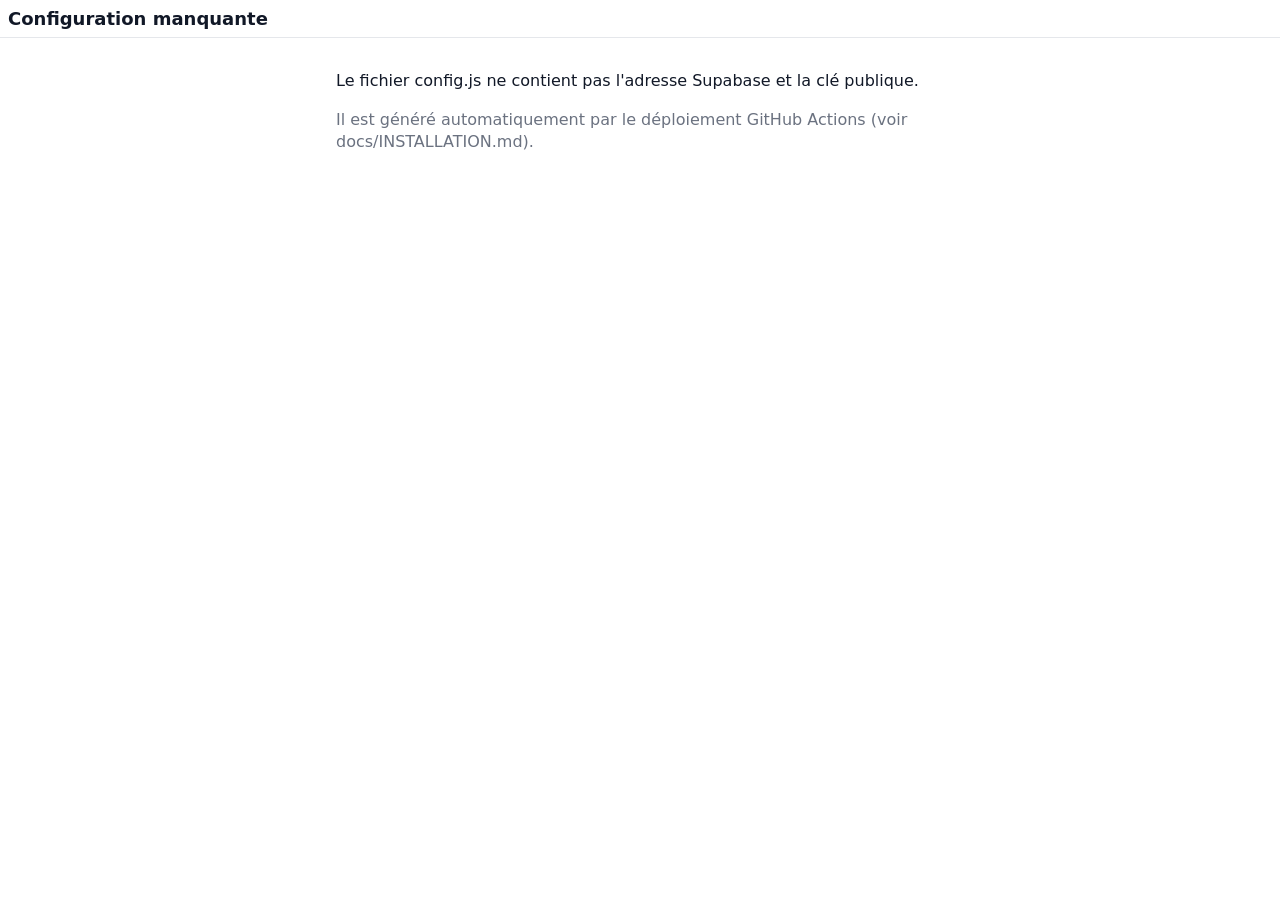
<file: web/index.html>
<!doctype html>
<html lang="fr">
<head>
  <meta charset="utf-8">
  <meta name="viewport" content="width=device-width, initial-scale=1, viewport-fit=cover">
  <title>Localiser</title>
  <meta name="description" content="Suivi en temps réel de la position des enfants, pour la famille.">
  <meta name="theme-color" content="#0f766e">
  <meta name="apple-mobile-web-app-capable" content="yes">
  <meta name="mobile-web-app-capable" content="yes">
  <meta name="apple-mobile-web-app-title" content="Localiser">
  <meta name="apple-mobile-web-app-status-bar-style" content="default">
  <link rel="manifest" href="manifest.webmanifest">
  <link rel="icon" href="icons/icon-192.png">
  <link rel="apple-touch-icon" href="icons/apple-touch-icon.png">
  <link rel="stylesheet" href="vendor/leaflet/leaflet.css">
  <link rel="stylesheet" href="style.css">
</head>
<body>
  <div id="app">
    <div id="map" aria-label="Carte"></div>

    <header id="topbar" hidden>
      <button class="icon-btn" id="btn-menu" aria-label="Famille et réglages">☰</button>
      <div class="topbar-title">
        <strong id="family-name">Localiser</strong>
        <span id="live-status" class="live-status"></span>
      </div>
      <button class="icon-btn" id="btn-alerts" aria-label="Alertes">🔔<span id="alerts-badge" class="badge" hidden></span></button>
    </header>

    <section id="sheet" class="sheet" hidden>
      <div class="sheet-handle"></div>
      <ul id="children-list" class="children-list"></ul>
      <p id="children-empty" class="muted center" hidden>Aucun enfant pour l'instant.<br>Ajoutez-en un depuis le menu ☰.</p>
    </section>

    <!-- Barre d'historique -->
    <section id="history-bar" class="floating-panel" hidden>
      <div class="row space">
        <strong id="history-title">Historique</strong>
        <button class="icon-btn small" id="history-close" aria-label="Fermer l'historique">✕</button>
      </div>
      <div id="history-days" class="chips"></div>
      <p id="history-summary" class="muted small"></p>
    </section>

    <!-- Placement d'une zone -->
    <div id="crosshair" hidden>＋</div>
    <section id="zone-bar" class="floating-panel" hidden>
      <strong>Nouvelle zone</strong>
      <p class="muted small">Déplacez la carte pour placer le centre de la zone sous la croix.</p>
      <label>Nom <input id="zone-name" maxlength="30" placeholder="Maison, École…"></label>
      <label>Rayon : <span id="zone-radius-label">150 m</span>
        <input id="zone-radius" type="range" min="50" max="1000" step="25" value="150">
      </label>
      <div class="row gap">
        <button class="btn ghost" id="zone-cancel">Annuler</button>
        <button class="btn" id="zone-save">Enregistrer</button>
      </div>
    </section>

    <!-- Pages plein écran -->
    <section id="page" class="page" hidden>
      <header class="page-head">
        <button class="icon-btn" id="page-back" aria-label="Retour">←</button>
        <h1 id="page-title"></h1>
      </header>
      <div id="page-body" class="page-body"></div>
    </section>

    <div id="toasts" aria-live="polite"></div>
  </div>

  <script src="config.js"></script>
  <script src="vendor/supabase.js"></script>
  <script src="vendor/leaflet/leaflet.js"></script>
  <script src="vendor/qrcode.js"></script>
  <script type="module" src="app.js"></script>
</body>
</html>
</file>
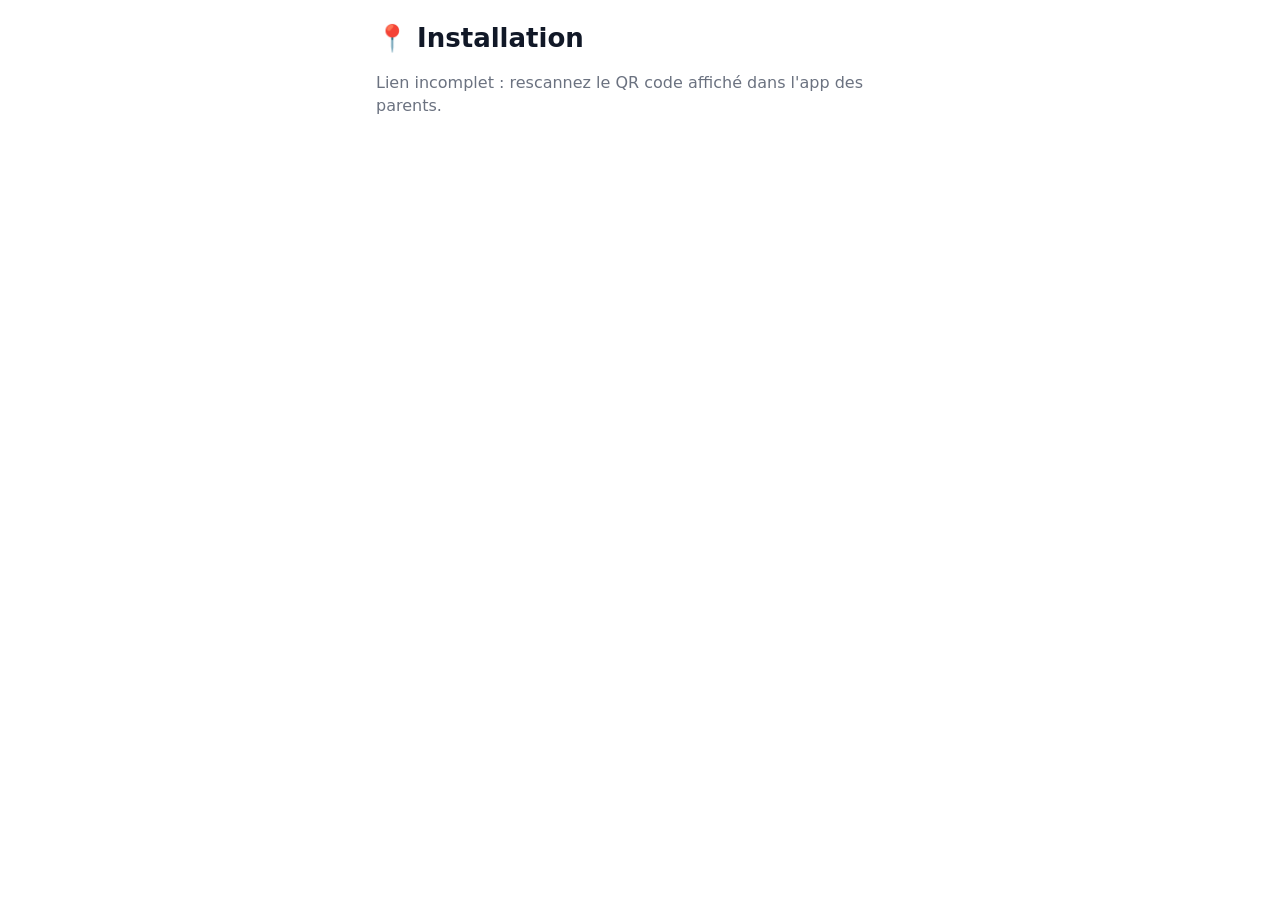
<file: web/enfant.html>
<!doctype html>
<html lang="fr">
<head>
  <meta charset="utf-8">
  <meta name="viewport" content="width=device-width, initial-scale=1, viewport-fit=cover">
  <title>Installation Localiser</title>
  <meta name="theme-color" content="#0f766e">
  <link rel="icon" href="icons/icon-192.png">
  <link rel="stylesheet" href="style.css">
  <link rel="stylesheet" href="enfant.css">
</head>
<body data-page="setup">
  <main class="kid">
    <h1>📍 Installation</h1>
    <p id="intro" class="muted">Chargement…</p>
    <div id="steps"></div>
  </main>
  <script src="config.js"></script>
  <script src="enfant.js"></script>
</body>
</html>
</file>
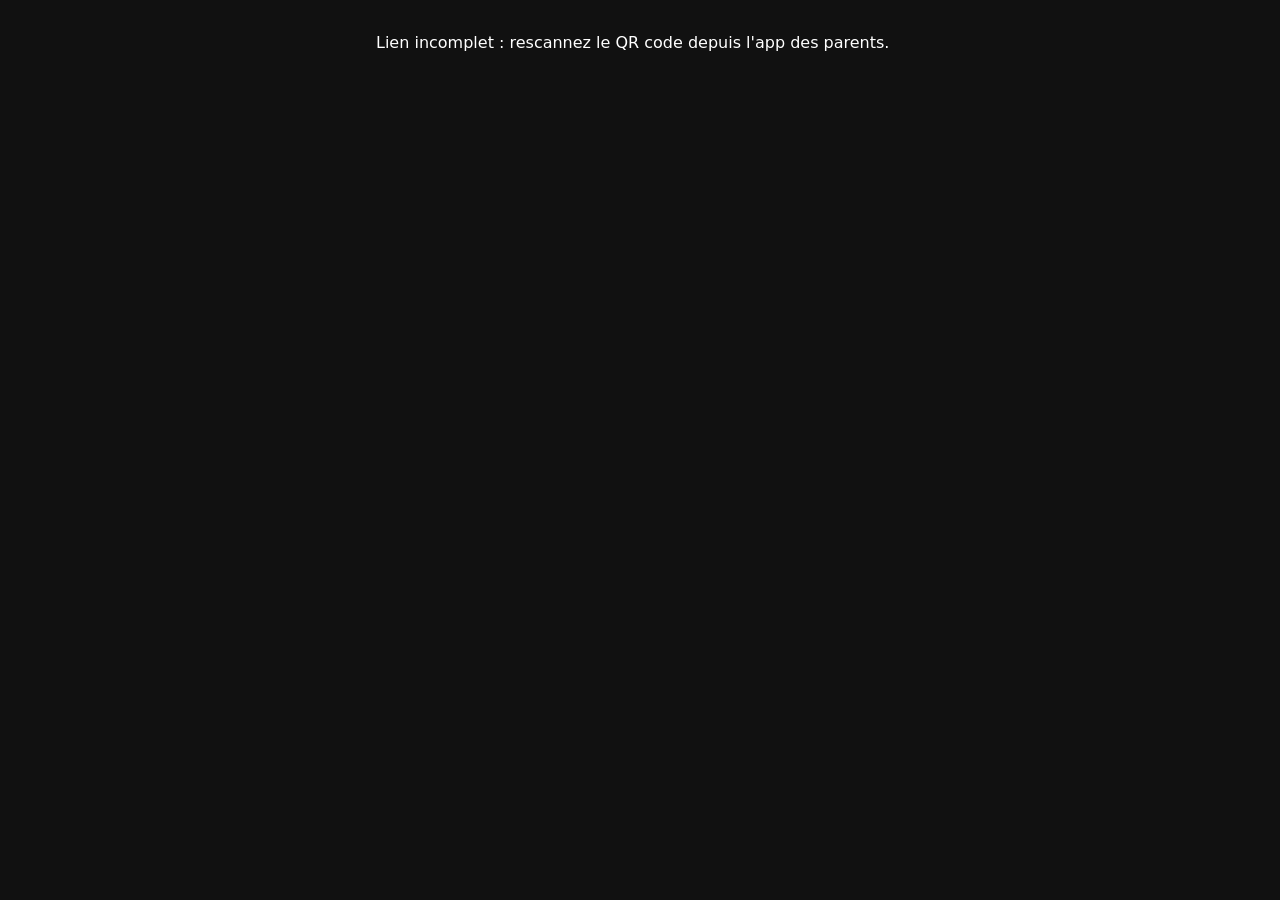
<file: web/sos.html>
<!doctype html>
<html lang="fr">
<head>
  <meta charset="utf-8">
  <meta name="viewport" content="width=device-width, initial-scale=1, viewport-fit=cover, user-scalable=no">
  <title>SOS</title>
  <!-- Pas de manifeste ici : l'icône ajoutée à l'écran d'accueil garde l'adresse complète (?k=…) -->
  <meta name="apple-mobile-web-app-capable" content="yes">
  <meta name="mobile-web-app-capable" content="yes">
  <meta name="apple-mobile-web-app-title" content="SOS">
  <meta name="apple-mobile-web-app-status-bar-style" content="black-translucent">
  <meta name="theme-color" content="#b91c1c">
  <link rel="apple-touch-icon" href="icons/sos-180.png">
  <link rel="icon" href="icons/sos-180.png">
  <link rel="stylesheet" href="style.css">
  <link rel="stylesheet" href="enfant.css">
</head>
<body data-page="sos" class="sos-body">
  <main class="kid" id="sos-main"></main>
  <script src="config.js"></script>
  <script src="enfant.js"></script>
</body>
</html>
</file>
<file: web/vendor/leaflet/leaflet.css>
/* required styles */

.leaflet-pane,
.leaflet-tile,
.leaflet-marker-icon,
.leaflet-marker-shadow,
.leaflet-tile-container,
.leaflet-pane > svg,
.leaflet-pane > canvas,
.leaflet-zoom-box,
.leaflet-image-layer,
.leaflet-layer {
	position: absolute;
	left: 0;
	top: 0;
	}
.leaflet-container {
	overflow: hidden;
	}
.leaflet-tile,
.leaflet-marker-icon,
.leaflet-marker-shadow {
	-webkit-user-select: none;
	   -moz-user-select: none;
	        user-select: none;
	  -webkit-user-drag: none;
	}
/* Prevents IE11 from highlighting tiles in blue */
.leaflet-tile::selection {
	background: transparent;
}
/* Safari renders non-retina tile on retina better with this, but Chrome is worse */
.leaflet-safari .leaflet-tile {
	image-rendering: -webkit-optimize-contrast;
	}
/* hack that prevents hw layers "stretching" when loading new tiles */
.leaflet-safari .leaflet-tile-container {
	width: 1600px;
	height: 1600px;
	-webkit-transform-origin: 0 0;
	}
.leaflet-marker-icon,
.leaflet-marker-shadow {
	display: block;
	}
/* .leaflet-container svg: reset svg max-width decleration shipped in Joomla! (joomla.org) 3.x */
/* .leaflet-container img: map is broken in FF if you have max-width: 100% on tiles */
.leaflet-container .leaflet-overlay-pane svg {
	max-width: none !important;
	max-height: none !important;
	}
.leaflet-container .leaflet-marker-pane img,
.leaflet-container .leaflet-shadow-pane img,
.leaflet-container .leaflet-tile-pane img,
.leaflet-container img.leaflet-image-layer,
.leaflet-container .leaflet-tile {
	max-width: none !important;
	max-height: none !important;
	width: auto;
	padding: 0;
	}

.leaflet-container img.leaflet-tile {
	/* See: https://bugs.chromium.org/p/chromium/issues/detail?id=600120 */
	mix-blend-mode: plus-lighter;
}

.leaflet-container.leaflet-touch-zoom {
	-ms-touch-action: pan-x pan-y;
	touch-action: pan-x pan-y;
	}
.leaflet-container.leaflet-touch-drag {
	-ms-touch-action: pinch-zoom;
	/* Fallback for FF which doesn't support pinch-zoom */
	touch-action: none;
	touch-action: pinch-zoom;
}
.leaflet-container.leaflet-touch-drag.leaflet-touch-zoom {
	-ms-touch-action: none;
	touch-action: none;
}
.leaflet-container {
	-webkit-tap-highlight-color: transparent;
}
.leaflet-container a {
	-webkit-tap-highlight-color: rgba(51, 181, 229, 0.4);
}
.leaflet-tile {
	filter: inherit;
	visibility: hidden;
	}
.leaflet-tile-loaded {
	visibility: inherit;
	}
.leaflet-zoom-box {
	width: 0;
	height: 0;
	-moz-box-sizing: border-box;
	     box-sizing: border-box;
	z-index: 800;
	}
/* workaround for https://bugzilla.mozilla.org/show_bug.cgi?id=888319 */
.leaflet-overlay-pane svg {
	-moz-user-select: none;
	}

.leaflet-pane         { z-index: 400; }

.leaflet-tile-pane    { z-index: 200; }
.leaflet-overlay-pane { z-index: 400; }
.leaflet-shadow-pane  { z-index: 500; }
.leaflet-marker-pane  { z-index: 600; }
.leaflet-tooltip-pane   { z-index: 650; }
.leaflet-popup-pane   { z-index: 700; }

.leaflet-map-pane canvas { z-index: 100; }
.leaflet-map-pane svg    { z-index: 200; }

.leaflet-vml-shape {
	width: 1px;
	height: 1px;
	}
.lvml {
	behavior: url(#default#VML);
	display: inline-block;
	position: absolute;
	}


/* control positioning */

.leaflet-control {
	position: relative;
	z-index: 800;
	pointer-events: visiblePainted; /* IE 9-10 doesn't have auto */
	pointer-events: auto;
	}
.leaflet-top,
.leaflet-bottom {
	position: absolute;
	z-index: 1000;
	pointer-events: none;
	}
.leaflet-top {
	top: 0;
	}
.leaflet-right {
	right: 0;
	}
.leaflet-bottom {
	bottom: 0;
	}
.leaflet-left {
	left: 0;
	}
.leaflet-control {
	float: left;
	clear: both;
	}
.leaflet-right .leaflet-control {
	float: right;
	}
.leaflet-top .leaflet-control {
	margin-top: 10px;
	}
.leaflet-bottom .leaflet-control {
	margin-bottom: 10px;
	}
.leaflet-left .leaflet-control {
	margin-left: 10px;
	}
.leaflet-right .leaflet-control {
	margin-right: 10px;
	}


/* zoom and fade animations */

.leaflet-fade-anim .leaflet-popup {
	opacity: 0;
	-webkit-transition: opacity 0.2s linear;
	   -moz-transition: opacity 0.2s linear;
	        transition: opacity 0.2s linear;
	}
.leaflet-fade-anim .leaflet-map-pane .leaflet-popup {
	opacity: 1;
	}
.leaflet-zoom-animated {
	-webkit-transform-origin: 0 0;
	    -ms-transform-origin: 0 0;
	        transform-origin: 0 0;
	}
svg.leaflet-zoom-animated {
	will-change: transform;
}

.leaflet-zoom-anim .leaflet-zoom-animated {
	-webkit-transition: -webkit-transform 0.25s cubic-bezier(0,0,0.25,1);
	   -moz-transition:    -moz-transform 0.25s cubic-bezier(0,0,0.25,1);
	        transition:         transform 0.25s cubic-bezier(0,0,0.25,1);
	}
.leaflet-zoom-anim .leaflet-tile,
.leaflet-pan-anim .leaflet-tile {
	-webkit-transition: none;
	   -moz-transition: none;
	        transition: none;
	}

.leaflet-zoom-anim .leaflet-zoom-hide {
	visibility: hidden;
	}


/* cursors */

.leaflet-interactive {
	cursor: pointer;
	}
.leaflet-grab {
	cursor: -webkit-grab;
	cursor:    -moz-grab;
	cursor:         grab;
	}
.leaflet-crosshair,
.leaflet-crosshair .leaflet-interactive {
	cursor: crosshair;
	}
.leaflet-popup-pane,
.leaflet-control {
	cursor: auto;
	}
.leaflet-dragging .leaflet-grab,
.leaflet-dragging .leaflet-grab .leaflet-interactive,
.leaflet-dragging .leaflet-marker-draggable {
	cursor: move;
	cursor: -webkit-grabbing;
	cursor:    -moz-grabbing;
	cursor:         grabbing;
	}

/* marker & overlays interactivity */
.leaflet-marker-icon,
.leaflet-marker-shadow,
.leaflet-image-layer,
.leaflet-pane > svg path,
.leaflet-tile-container {
	pointer-events: none;
	}

.leaflet-marker-icon.leaflet-interactive,
.leaflet-image-layer.leaflet-interactive,
.leaflet-pane > svg path.leaflet-interactive,
svg.leaflet-image-layer.leaflet-interactive path {
	pointer-events: visiblePainted; /* IE 9-10 doesn't have auto */
	pointer-events: auto;
	}

/* visual tweaks */

.leaflet-container {
	background: #ddd;
	outline-offset: 1px;
	}
.leaflet-container a {
	color: #0078A8;
	}
.leaflet-zoom-box {
	border: 2px dotted #38f;
	background: rgba(255,255,255,0.5);
	}


/* general typography */
.leaflet-container {
	font-family: "Helvetica Neue", Arial, Helvetica, sans-serif;
	font-size: 12px;
	font-size: 0.75rem;
	line-height: 1.5;
	}


/* general toolbar styles */

.leaflet-bar {
	box-shadow: 0 1px 5px rgba(0,0,0,0.65);
	border-radius: 4px;
	}
.leaflet-bar a {
	background-color: #fff;
	border-bottom: 1px solid #ccc;
	width: 26px;
	height: 26px;
	line-height: 26px;
	display: block;
	text-align: center;
	text-decoration: none;
	color: black;
	}
.leaflet-bar a,
.leaflet-control-layers-toggle {
	background-position: 50% 50%;
	background-repeat: no-repeat;
	display: block;
	}
.leaflet-bar a:hover,
.leaflet-bar a:focus {
	background-color: #f4f4f4;
	}
.leaflet-bar a:first-child {
	border-top-left-radius: 4px;
	border-top-right-radius: 4px;
	}
.leaflet-bar a:last-child {
	border-bottom-left-radius: 4px;
	border-bottom-right-radius: 4px;
	border-bottom: none;
	}
.leaflet-bar a.leaflet-disabled {
	cursor: default;
	background-color: #f4f4f4;
	color: #bbb;
	}

.leaflet-touch .leaflet-bar a {
	width: 30px;
	height: 30px;
	line-height: 30px;
	}
.leaflet-touch .leaflet-bar a:first-child {
	border-top-left-radius: 2px;
	border-top-right-radius: 2px;
	}
.leaflet-touch .leaflet-bar a:last-child {
	border-bottom-left-radius: 2px;
	border-bottom-right-radius: 2px;
	}

/* zoom control */

.leaflet-control-zoom-in,
.leaflet-control-zoom-out {
	font: bold 18px 'Lucida Console', Monaco, monospace;
	text-indent: 1px;
	}

.leaflet-touch .leaflet-control-zoom-in, .leaflet-touch .leaflet-control-zoom-out  {
	font-size: 22px;
	}


/* layers control */

.leaflet-control-layers {
	box-shadow: 0 1px 5px rgba(0,0,0,0.4);
	background: #fff;
	border-radius: 5px;
	}
.leaflet-control-layers-toggle {
	background-image: url(images/layers.png);
	width: 36px;
	height: 36px;
	}
.leaflet-retina .leaflet-control-layers-toggle {
	background-image: url(images/layers-2x.png);
	background-size: 26px 26px;
	}
.leaflet-touch .leaflet-control-layers-toggle {
	width: 44px;
	height: 44px;
	}
.leaflet-control-layers .leaflet-control-layers-list,
.leaflet-control-layers-expanded .leaflet-control-layers-toggle {
	display: none;
	}
.leaflet-control-layers-expanded .leaflet-control-layers-list {
	display: block;
	position: relative;
	}
.leaflet-control-layers-expanded {
	padding: 6px 10px 6px 6px;
	color: #333;
	background: #fff;
	}
.leaflet-control-layers-scrollbar {
	overflow-y: scroll;
	overflow-x: hidden;
	padding-right: 5px;
	}
.leaflet-control-layers-selector {
	margin-top: 2px;
	position: relative;
	top: 1px;
	}
.leaflet-control-layers label {
	display: block;
	font-size: 13px;
	font-size: 1.08333em;
	}
.leaflet-control-layers-separator {
	height: 0;
	border-top: 1px solid #ddd;
	margin: 5px -10px 5px -6px;
	}

/* Default icon URLs */
.leaflet-default-icon-path { /* used only in path-guessing heuristic, see L.Icon.Default */
	background-image: url(images/marker-icon.png);
	}


/* attribution and scale controls */

.leaflet-container .leaflet-control-attribution {
	background: #fff;
	background: rgba(255, 255, 255, 0.8);
	margin: 0;
	}
.leaflet-control-attribution,
.leaflet-control-scale-line {
	padding: 0 5px;
	color: #333;
	line-height: 1.4;
	}
.leaflet-control-attribution a {
	text-decoration: none;
	}
.leaflet-control-attribution a:hover,
.leaflet-control-attribution a:focus {
	text-decoration: underline;
	}
.leaflet-attribution-flag {
	display: inline !important;
	vertical-align: baseline !important;
	width: 1em;
	height: 0.6669em;
	}
.leaflet-left .leaflet-control-scale {
	margin-left: 5px;
	}
.leaflet-bottom .leaflet-control-scale {
	margin-bottom: 5px;
	}
.leaflet-control-scale-line {
	border: 2px solid #777;
	border-top: none;
	line-height: 1.1;
	padding: 2px 5px 1px;
	white-space: nowrap;
	-moz-box-sizing: border-box;
	     box-sizing: border-box;
	background: rgba(255, 255, 255, 0.8);
	text-shadow: 1px 1px #fff;
	}
.leaflet-control-scale-line:not(:first-child) {
	border-top: 2px solid #777;
	border-bottom: none;
	margin-top: -2px;
	}
.leaflet-control-scale-line:not(:first-child):not(:last-child) {
	border-bottom: 2px solid #777;
	}

.leaflet-touch .leaflet-control-attribution,
.leaflet-touch .leaflet-control-layers,
.leaflet-touch .leaflet-bar {
	box-shadow: none;
	}
.leaflet-touch .leaflet-control-layers,
.leaflet-touch .leaflet-bar {
	border: 2px solid rgba(0,0,0,0.2);
	background-clip: padding-box;
	}


/* popup */

.leaflet-popup {
	position: absolute;
	text-align: center;
	margin-bottom: 20px;
	}
.leaflet-popup-content-wrapper {
	padding: 1px;
	text-align: left;
	border-radius: 12px;
	}
.leaflet-popup-content {
	margin: 13px 24px 13px 20px;
	line-height: 1.3;
	font-size: 13px;
	font-size: 1.08333em;
	min-height: 1px;
	}
.leaflet-popup-content p {
	margin: 17px 0;
	margin: 1.3em 0;
	}
.leaflet-popup-tip-container {
	width: 40px;
	height: 20px;
	position: absolute;
	left: 50%;
	margin-top: -1px;
	margin-left: -20px;
	overflow: hidden;
	pointer-events: none;
	}
.leaflet-popup-tip {
	width: 17px;
	height: 17px;
	padding: 1px;

	margin: -10px auto 0;
	pointer-events: auto;

	-webkit-transform: rotate(45deg);
	   -moz-transform: rotate(45deg);
	    -ms-transform: rotate(45deg);
	        transform: rotate(45deg);
	}
.leaflet-popup-content-wrapper,
.leaflet-popup-tip {
	background: white;
	color: #333;
	box-shadow: 0 3px 14px rgba(0,0,0,0.4);
	}
.leaflet-container a.leaflet-popup-close-button {
	position: absolute;
	top: 0;
	right: 0;
	border: none;
	text-align: center;
	width: 24px;
	height: 24px;
	font: 16px/24px Tahoma, Verdana, sans-serif;
	color: #757575;
	text-decoration: none;
	background: transparent;
	}
.leaflet-container a.leaflet-popup-close-button:hover,
.leaflet-container a.leaflet-popup-close-button:focus {
	color: #585858;
	}
.leaflet-popup-scrolled {
	overflow: auto;
	}

.leaflet-oldie .leaflet-popup-content-wrapper {
	-ms-zoom: 1;
	}
.leaflet-oldie .leaflet-popup-tip {
	width: 24px;
	margin: 0 auto;

	-ms-filter: "progid:DXImageTransform.Microsoft.Matrix(M11=0.70710678, M12=0.70710678, M21=-0.70710678, M22=0.70710678)";
	filter: progid:DXImageTransform.Microsoft.Matrix(M11=0.70710678, M12=0.70710678, M21=-0.70710678, M22=0.70710678);
	}

.leaflet-oldie .leaflet-control-zoom,
.leaflet-oldie .leaflet-control-layers,
.leaflet-oldie .leaflet-popup-content-wrapper,
.leaflet-oldie .leaflet-popup-tip {
	border: 1px solid #999;
	}


/* div icon */

.leaflet-div-icon {
	background: #fff;
	border: 1px solid #666;
	}


/* Tooltip */
/* Base styles for the element that has a tooltip */
.leaflet-tooltip {
	position: absolute;
	padding: 6px;
	background-color: #fff;
	border: 1px solid #fff;
	border-radius: 3px;
	color: #222;
	white-space: nowrap;
	-webkit-user-select: none;
	-moz-user-select: none;
	-ms-user-select: none;
	user-select: none;
	pointer-events: none;
	box-shadow: 0 1px 3px rgba(0,0,0,0.4);
	}
.leaflet-tooltip.leaflet-interactive {
	cursor: pointer;
	pointer-events: auto;
	}
.leaflet-tooltip-top:before,
.leaflet-tooltip-bottom:before,
.leaflet-tooltip-left:before,
.leaflet-tooltip-right:before {
	position: absolute;
	pointer-events: none;
	border: 6px solid transparent;
	background: transparent;
	content: "";
	}

/* Directions */

.leaflet-tooltip-bottom {
	margin-top: 6px;
}
.leaflet-tooltip-top {
	margin-top: -6px;
}
.leaflet-tooltip-bottom:before,
.leaflet-tooltip-top:before {
	left: 50%;
	margin-left: -6px;
	}
.leaflet-tooltip-top:before {
	bottom: 0;
	margin-bottom: -12px;
	border-top-color: #fff;
	}
.leaflet-tooltip-bottom:before {
	top: 0;
	margin-top: -12px;
	margin-left: -6px;
	border-bottom-color: #fff;
	}
.leaflet-tooltip-left {
	margin-left: -6px;
}
.leaflet-tooltip-right {
	margin-left: 6px;
}
.leaflet-tooltip-left:before,
.leaflet-tooltip-right:before {
	top: 50%;
	margin-top: -6px;
	}
.leaflet-tooltip-left:before {
	right: 0;
	margin-right: -12px;
	border-left-color: #fff;
	}
.leaflet-tooltip-right:before {
	left: 0;
	margin-left: -12px;
	border-right-color: #fff;
	}

/* Printing */

@media print {
	/* Prevent printers from removing background-images of controls. */
	.leaflet-control {
		-webkit-print-color-adjust: exact;
		print-color-adjust: exact;
		}
	}
</file>
<file: web/style.css>
:root {
  --bg: #ffffff;
  --bg-soft: #f3f5f7;
  --fg: #111827;
  --muted: #6b7280;
  --line: #e5e7eb;
  --accent: #0f766e;
  --accent-fg: #ffffff;
  --danger: #dc2626;
  --warn: #d97706;
  --ok: #16a34a;
  --shadow: 0 6px 24px rgba(0, 0, 0, .15);
  --radius: 14px;
  --safe-top: env(safe-area-inset-top, 0px);
  --safe-bottom: env(safe-area-inset-bottom, 0px);
  color-scheme: light;
}
@media (prefers-color-scheme: dark) {
  :root {
    --bg: #111827;
    --bg-soft: #1f2937;
    --fg: #f9fafb;
    --muted: #9ca3af;
    --line: #374151;
    --accent: #14b8a6;
    --accent-fg: #042f2e;
    --shadow: 0 6px 24px rgba(0, 0, 0, .5);
    color-scheme: dark;
  }
}

* { box-sizing: border-box; }
html, body { height: 100%; margin: 0; }
body {
  background: var(--bg);
  color: var(--fg);
  font: 16px/1.4 system-ui, -apple-system, "Segoe UI", Roboto, sans-serif;
  -webkit-tap-highlight-color: transparent;
  overscroll-behavior: none;
}
[hidden] { display: none !important; }
button { font: inherit; color: inherit; cursor: pointer; }
input, select { font: inherit; color: var(--fg); }
a { color: var(--accent); }

#app { position: fixed; inset: 0; overflow: hidden; }
#map { position: absolute; inset: 0; background: var(--bg-soft); }

/* ---------- barre du haut ---------- */
#topbar {
  position: absolute; z-index: 1000;
  top: calc(var(--safe-top) + 10px); left: 10px; right: 10px;
  display: flex; align-items: center; gap: 8px;
  background: var(--bg); border-radius: var(--radius); box-shadow: var(--shadow);
  padding: 6px;
}
.topbar-title { flex: 1; min-width: 0; display: flex; flex-direction: column; line-height: 1.2; }
.topbar-title strong { white-space: nowrap; overflow: hidden; text-overflow: ellipsis; }
.live-status { font-size: 12px; color: var(--muted); }
.live-status.on { color: var(--ok); }
.icon-btn {
  position: relative; border: 0; background: transparent;
  width: 44px; height: 44px; border-radius: 12px; font-size: 20px;
  display: inline-flex; align-items: center; justify-content: center;
}
.icon-btn:active { background: var(--bg-soft); }
.icon-btn.small { width: 32px; height: 32px; font-size: 16px; }
.badge {
  position: absolute; top: 4px; right: 4px; min-width: 18px; height: 18px; padding: 0 5px;
  border-radius: 9px; background: var(--danger); color: #fff; font-size: 11px; font-weight: 700;
  display: flex; align-items: center; justify-content: center;
}

/* ---------- liste des enfants ---------- */
.sheet {
  position: absolute; z-index: 1000; left: 0; right: 0; bottom: 0;
  background: var(--bg); border-radius: 18px 18px 0 0; box-shadow: var(--shadow);
  padding: 6px 12px calc(var(--safe-bottom) + 10px);
  max-height: 42%; overflow-y: auto;
}
.sheet-handle { width: 40px; height: 4px; border-radius: 2px; background: var(--line); margin: 4px auto 8px; }
.children-list { list-style: none; margin: 0; padding: 0; }
.child-item {
  display: flex; align-items: center; gap: 12px; padding: 10px 6px;
  border-bottom: 1px solid var(--line);
}
.child-item:last-child { border-bottom: 0; }
.avatar {
  flex: none; width: 42px; height: 42px; border-radius: 50%;
  display: flex; align-items: center; justify-content: center;
  color: #fff; font-weight: 700; font-size: 18px; border: 3px solid #fff;
  box-shadow: 0 1px 4px rgba(0, 0, 0, .35);
}
.child-main { flex: 1; min-width: 0; }
.child-main .name { font-weight: 600; }
.child-main .meta { font-size: 13px; color: var(--muted); white-space: nowrap; overflow: hidden; text-overflow: ellipsis; }
.pill {
  display: inline-block; font-size: 11px; font-weight: 700; padding: 1px 7px; border-radius: 999px;
  background: var(--bg-soft); color: var(--muted); vertical-align: 1px;
}
.pill.live { background: var(--ok); color: #fff; }
.pill.wait { background: var(--warn); color: #fff; }
.pill.off { background: var(--danger); color: #fff; }
.child-actions { display: flex; gap: 4px; }
.batt { font-size: 13px; color: var(--muted); white-space: nowrap; }
.batt.low { color: var(--danger); font-weight: 700; }

/* ---------- marqueurs carte ---------- */
.marker { background: none; border: 0; }
.marker .avatar { width: 38px; height: 38px; font-size: 16px; }
.marker.stale .avatar { filter: grayscale(.8); opacity: .75; }
.marker .pulse {
  position: absolute; inset: -6px; border-radius: 50%;
  border: 3px solid var(--ok); animation: pulse 1.6s ease-out infinite;
}
@keyframes pulse { from { transform: scale(.8); opacity: 1; } to { transform: scale(1.5); opacity: 0; } }

/* ---------- panneaux flottants ---------- */
.floating-panel {
  position: absolute; z-index: 1001; left: 10px; right: 10px;
  bottom: calc(var(--safe-bottom) + 10px);
  background: var(--bg); border-radius: var(--radius); box-shadow: var(--shadow);
  padding: 12px; display: flex; flex-direction: column; gap: 8px;
}
.floating-panel label { display: flex; flex-direction: column; gap: 4px; font-size: 14px; }
.floating-panel input[type=range] { width: 100%; }
#crosshair {
  position: absolute; z-index: 999; left: 50%; top: 40%; transform: translate(-50%, -50%);
  font-size: 34px; color: var(--danger); pointer-events: none; text-shadow: 0 0 3px #fff;
}

/* ---------- pages ---------- */
.page {
  position: absolute; inset: 0; z-index: 2000; background: var(--bg);
  display: flex; flex-direction: column;
}
.page-head {
  display: flex; align-items: center; gap: 6px;
  padding: calc(var(--safe-top) + 6px) 8px 6px; border-bottom: 1px solid var(--line);
}
.page-head h1 { font-size: 18px; margin: 0; }
.page-body {
  flex: 1; overflow-y: auto; padding: 16px 16px calc(var(--safe-bottom) + 24px);
  max-width: 640px; width: 100%; margin: 0 auto;
}
.page-body h2 { font-size: 15px; text-transform: uppercase; letter-spacing: .04em; color: var(--muted); margin: 24px 0 8px; }
.page-body h2:first-child { margin-top: 0; }

.card { background: var(--bg-soft); border-radius: var(--radius); padding: 14px; margin-bottom: 10px; }
.list { list-style: none; margin: 0 0 8px; padding: 0; }
.list li {
  display: flex; align-items: center; gap: 10px; padding: 10px 0; border-bottom: 1px solid var(--line);
}
.list li .grow { flex: 1; min-width: 0; }
.list li .sub { font-size: 13px; color: var(--muted); }

.btn {
  border: 0; border-radius: 12px; padding: 12px 16px; min-height: 44px;
  background: var(--accent); color: var(--accent-fg); font-weight: 600;
}
.btn.block { display: block; width: 100%; }
.btn.ghost { background: var(--bg-soft); color: var(--fg); }
.btn.danger { background: var(--danger); color: #fff; }
.btn.small { padding: 6px 10px; min-height: 34px; font-size: 14px; }
.btn:disabled { opacity: .5; }
.row { display: flex; align-items: center; }
.row.space { justify-content: space-between; }
.row.gap { gap: 8px; }
.row.gap > .btn { flex: 1; }
.stack > * + * { margin-top: 10px; }
.muted { color: var(--muted); }
.small { font-size: 13px; }
.center { text-align: center; }
.danger-text { color: var(--danger); }

.field { display: flex; flex-direction: column; gap: 6px; margin-bottom: 14px; font-size: 14px; font-weight: 600; }
.field input, .field select {
  border: 1px solid var(--line); background: var(--bg); border-radius: 10px;
  padding: 12px; font-size: 16px; font-weight: 400;
}
.colors { display: flex; gap: 10px; flex-wrap: wrap; }
.colors button { width: 36px; height: 36px; border-radius: 50%; border: 3px solid transparent; }
.colors button.on { border-color: var(--fg); }

.chips { display: flex; gap: 6px; overflow-x: auto; padding-bottom: 2px; }
.chip {
  flex: none; border: 1px solid var(--line); background: var(--bg); border-radius: 999px;
  padding: 6px 12px; font-size: 14px;
}
.chip.on { background: var(--accent); color: var(--accent-fg); border-color: var(--accent); }

.qr { display: flex; justify-content: center; padding: 14px; background: #fff; border-radius: var(--radius); }
.qr img, .qr svg { width: min(78vw, 300px); height: auto; image-rendering: pixelated; }
.code {
  font: 700 28px/1.2 ui-monospace, SFMono-Regular, Menlo, monospace; letter-spacing: .12em;
  text-align: center; padding: 10px; user-select: all;
}
.steps { padding-left: 20px; }
.steps li { margin-bottom: 8px; }
.kv { font: 13px ui-monospace, SFMono-Regular, Menlo, monospace; word-break: break-all; user-select: all; }

.event { display: flex; gap: 10px; padding: 10px 0; border-bottom: 1px solid var(--line); }
.event .when { font-size: 12px; color: var(--muted); }
.event.sos { background: color-mix(in srgb, var(--danger) 12%, transparent); border-radius: 10px; padding: 10px; }

#toasts {
  position: absolute; z-index: 3000; left: 10px; right: 10px; top: calc(var(--safe-top) + 70px);
  display: flex; flex-direction: column; gap: 8px; pointer-events: none;
}
.toast {
  pointer-events: auto; background: var(--fg); color: var(--bg); border-radius: 12px;
  padding: 12px 14px; box-shadow: var(--shadow); font-size: 15px;
}
.toast.sos { background: var(--danger); color: #fff; font-weight: 700; }

.leaflet-container { font: inherit; }
.leaflet-control-attribution { font-size: 10px; }
@media (prefers-color-scheme: dark) {
  .leaflet-tile-pane { filter: brightness(.75) contrast(1.1) saturate(.8); }
}

.leaflet-tooltip.zone-label {
  background: transparent; border: 0; box-shadow: none;
  color: #0f766e; font-weight: 700; text-shadow: 0 0 3px #fff, 0 0 3px #fff;
}
.leaflet-tooltip.zone-label::before { display: none; }
details summary { cursor: pointer; font-weight: 600; }
</file>
<file: web/enfant.css>
.kid { max-width: 560px; margin: 0 auto; padding: calc(env(safe-area-inset-top, 0px) + 16px) 16px calc(env(safe-area-inset-bottom, 0px) + 32px); }
.kid h1 { font-size: 26px; margin: 4px 0 6px; }
.step { background: var(--bg-soft); border-radius: var(--radius); padding: 16px; margin: 14px 0; }
.step h2 { font-size: 18px; margin: 0 0 8px; display: flex; gap: 10px; align-items: center; }
.step .num {
  flex: none; width: 30px; height: 30px; border-radius: 50%; background: var(--accent); color: var(--accent-fg);
  display: inline-flex; align-items: center; justify-content: center; font-size: 16px;
}
.step.done .num { background: var(--ok); color: #fff; }
.step p { margin: 6px 0; }
.big-btn {
  display: block; width: 100%; text-align: center; text-decoration: none;
  border: 0; border-radius: 14px; padding: 16px; font-size: 18px; font-weight: 700;
  background: var(--accent); color: var(--accent-fg); margin-top: 10px;
}
.big-btn.ghost { background: var(--bg); color: var(--fg); border: 1px solid var(--line); }
.status-line { font-weight: 700; }
.status-line.ok { color: var(--ok); }
.status-line.wait { color: var(--warn); }

/* --- Page SOS --- */
.sos-body { background: #111; color: #fff; min-height: 100vh; }
.sos-body .muted { color: #bbb; }
.sos-wrap { min-height: calc(100vh - 80px); display: flex; flex-direction: column; align-items: center; justify-content: center; gap: 22px; text-align: center; }
.sos-btn {
  width: min(72vw, 300px); height: min(72vw, 300px); border-radius: 50%;
  border: 8px solid #fecaca; background: radial-gradient(circle at 35% 30%, #ef4444, #b91c1c);
  color: #fff; font: 900 64px/1 system-ui, sans-serif; letter-spacing: .04em;
  box-shadow: 0 0 0 0 rgba(239, 68, 68, .6); animation: sospulse 1.8s infinite;
}
.sos-btn:active { transform: scale(.96); }
.sos-btn:disabled { animation: none; opacity: .7; }
@keyframes sospulse { 0% { box-shadow: 0 0 0 0 rgba(239, 68, 68, .55); } 100% { box-shadow: 0 0 0 36px rgba(239, 68, 68, 0); } }
.sos-msg { font-size: 20px; font-weight: 700; min-height: 2.6em; }
.sos-msg.ok { color: #4ade80; }
.sos-msg.err { color: #fca5a5; }
.sos-body .card { background: #222; }
</file>
